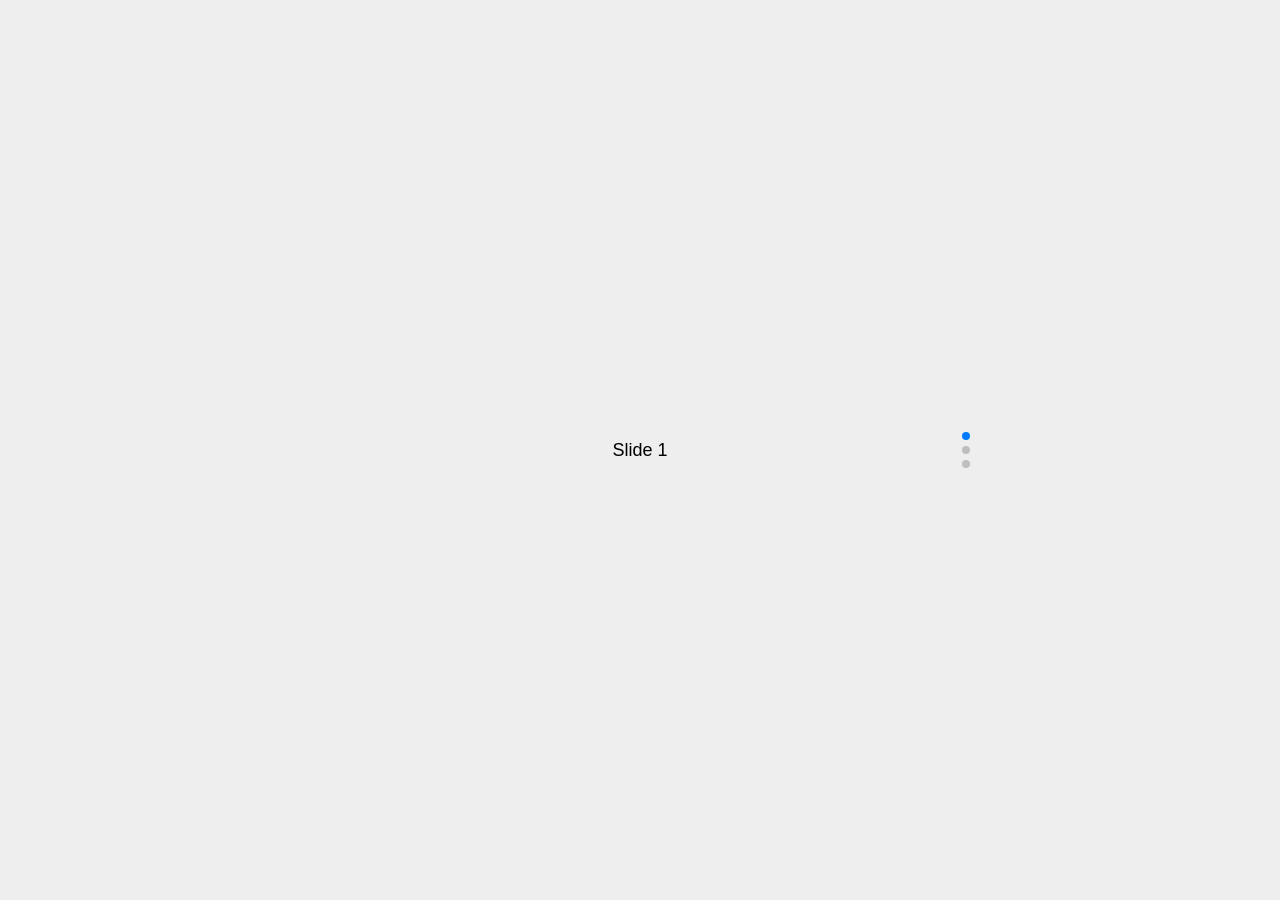
<file: femmes/public/index-tom.html>
<!DOCTYPE html>
<html lang="fr">
<head>
  <meta charset="utf-8">
  <meta name="viewport" content="width=device-width, initial-scale=1, minimum-scale=1, maximum-scale=1">
  <title>Hyblab 2023</title>
  <!-- Link Swiper's CSS -->
  <link rel="stylesheet" href="https://cdn.jsdelivr.net/npm/swiper@10/swiper-bundle.min.css" />
  <!-- Link your custom CSS file -->
  <link rel="stylesheet" href="css/testDuGars.css" />
</head>
<body>
  <!-- Le conteneur sert à vérouiller les proportions (aspect ratio) du contenu de la page (ici des slides) -->
  <div id="container">
    <!-- Swiper -->
    <div class="swiper mainSwiper">
        <div class="swiper-wrapper">
            <div class="swiper-slide">Slide 1</div>
            <div class="swiper-slide">
                <div class="swiper scrollSwiper">
                    <div class="swiper-wrapper">
                        <div class="swiper-slide">
                          <p>
                            Lorem ipsum dolor sit amet, consectetur adipiscing elit. In
                            luctus, ex eu sagittis faucibus, ligula ipsum sagittis magna,
                            et imperdiet dolor lectus eu libero. Vestibulum venenatis eget
                            turpis sed faucibus. Maecenas in ullamcorper orci, eu
                            ullamcorper sem. Etiam elit ante, luctus non ante sit amet,
                            sodales vulputate odio. Aenean tristique nisl tellus, sit amet
                            fringilla nisl volutpat cursus. Quisque dignissim lectus ac
                            nunc consectetur mattis. Proin vel hendrerit ipsum, et
                            lobortis dolor. Vestibulum convallis, nibh et tincidunt
                            tristique, nisl risus facilisis lectus, ut interdum orci nisl
                            ac nunc. Cras et aliquam felis. Quisque vel ipsum at elit
                            sodales posuere eget non est. Fusce convallis vestibulum dolor
                            non volutpat. Vivamus vestibulum quam ut ultricies pretium.
                          </p>
                          <p>
                            Suspendisse rhoncus fringilla nisl. Mauris eget lorem ac urna
                            consectetur convallis non vel mi. Donec libero dolor, volutpat
                            ut urna sit amet, aliquet molestie purus. Phasellus faucibus,
                            leo vel scelerisque lobortis, ipsum leo sollicitudin metus,
                            eget sagittis ante orci eu ipsum. Nulla ac mauris eu risus
                            sagittis scelerisque iaculis bibendum mauris. Cras ut egestas
                            orci. Cras odio risus, sagittis ut nunc vitae, aliquam
                            consectetur purus. Vivamus ornare nunc vel tellus facilisis,
                            quis dictum elit tincidunt. Donec accumsan nisi at laoreet
                            sodales. Cras at ullamcorper massa. Maecenas at facilisis ex.
                            Nam mollis dignissim purus id efficitur.
                          </p>
                          <p>
                            Curabitur eget aliquam erat. Curabitur a neque vitae purus
                            volutpat elementum. Vivamus quis vestibulum leo, efficitur
                            ullamcorper velit. Integer tincidunt finibus metus vel porta.
                            Mauris sed mauris congue, pretium est nec, malesuada purus.
                            Nulla hendrerit consectetur arcu et lacinia. Suspendisse augue
                            justo, convallis eget arcu in, pretium tempor ligula. Nullam
                            vulputate tincidunt est ut ullamcorper.
                          </p>
                          <p>
                            Curabitur sed sodales leo. Nulla facilisi. Etiam condimentum,
                            nisi id tempor vulputate, nisi justo cursus justo,
                            pellentesque condimentum diam arcu sit amet leo. Cum sociis
                            natoque penatibus et magnis dis parturient montes, nascetur
                            ridiculus mus. In placerat tellus a posuere vehicula. Donec
                            diam massa, efficitur vitae mattis et, pretium in augue. Fusce
                            iaculis mi quis ante venenatis, sit amet pellentesque orci
                            aliquam. Vestibulum elementum posuere vehicula.
                          </p>
                          <p>
                            Sed tincidunt diam a massa pharetra faucibus. Praesent
                            condimentum id arcu nec fringilla. Maecenas faucibus, ante et
                            venenatis interdum, erat mi eleifend dui, at convallis nisl
                            est nec arcu. Duis vitae arcu rhoncus, faucibus magna ut,
                            tempus metus. Cras in nibh sed ipsum consequat rhoncus. Proin
                            fringilla nulla ut augue tempor fermentum. Nunc hendrerit non
                            nisi vitae finibus. Donec eget ornare libero. Aliquam auctor
                            erat enim, a semper risus semper at. In ut dui in metus
                            tincidunt euismod eget et lacus. Aenean et dictum urna, sed
                            rhoncus lorem. Duis pharetra sagittis odio. Etiam a libero ut
                            nisi feugiat tincidunt vel vitae turpis. Maecenas vel orci sit
                            amet lorem hendrerit venenatis sollicitudin ut dui. Quisque
                            rhoncus nibh in massa pretium scelerisque.
                          </p>
                          <p>
                            Lorem ipsum dolor sit amet, consectetur adipiscing elit. In
                            luctus, ex eu sagittis faucibus, ligula ipsum sagittis magna,
                            et imperdiet dolor lectus eu libero. Vestibulum venenatis eget
                            turpis sed faucibus. Maecenas in ullamcorper orci, eu
                            ullamcorper sem. Etiam elit ante, luctus non ante sit amet,
                            sodales vulputate odio. Aenean tristique nisl tellus, sit amet
                            fringilla nisl volutpat cursus. Quisque dignissim lectus ac
                            nunc consectetur mattis. Proin vel hendrerit ipsum, et
                            lobortis dolor. Vestibulum convallis, nibh et tincidunt
                            tristique, nisl risus facilisis lectus, ut interdum orci nisl
                            ac nunc. Cras et aliquam felis. Quisque vel ipsum at elit
                            sodales posuere eget non est. Fusce convallis vestibulum dolor
                            non volutpat. Vivamus vestibulum quam ut ultricies pretium.
                          </p>
                          <p>
                            Suspendisse rhoncus fringilla nisl. Mauris eget lorem ac urna
                            consectetur convallis non vel mi. Donec libero dolor, volutpat
                            ut urna sit amet, aliquet molestie purus. Phasellus faucibus,
                            leo vel scelerisque lobortis, ipsum leo sollicitudin metus,
                            eget sagittis ante orci eu ipsum. Nulla ac mauris eu risus
                            sagittis scelerisque iaculis bibendum mauris. Cras ut egestas
                            orci. Cras odio risus, sagittis ut nunc vitae, aliquam
                            consectetur purus. Vivamus ornare nunc vel tellus facilisis,
                            quis dictum elit tincidunt. Donec accumsan nisi at laoreet
                            sodales. Cras at ullamcorper massa. Maecenas at facilisis ex.
                            Nam mollis dignissim purus id efficitur.
                          </p>
                          <p>
                            Curabitur eget aliquam erat. Curabitur a neque vitae purus
                            volutpat elementum. Vivamus quis vestibulum leo, efficitur
                            ullamcorper velit. Integer tincidunt finibus metus vel porta.
                            Mauris sed mauris congue, pretium est nec, malesuada purus.
                            Nulla hendrerit consectetur arcu et lacinia. Suspendisse augue
                            justo, convallis eget arcu in, pretium tempor ligula. Nullam
                            vulputate tincidunt est ut ullamcorper.
                          </p>
                          <p>
                            Curabitur sed sodales leo. Nulla facilisi. Etiam condimentum,
                            nisi id tempor vulputate, nisi justo cursus justo,
                            pellentesque condimentum diam arcu sit amet leo. Cum sociis
                            natoque penatibus et magnis dis parturient montes, nascetur
                            ridiculus mus. In placerat tellus a posuere vehicula. Donec
                            diam massa, efficitur vitae mattis et, pretium in augue. Fusce
                            iaculis mi quis ante venenatis, sit amet pellentesque orci
                            aliquam. Vestibulum elementum posuere vehicula.
                          </p>
                          <p>
                            Sed tincidunt diam a massa pharetra faucibus. Praesent
                            condimentum id arcu nec fringilla. Maecenas faucibus, ante et
                            venenatis interdum, erat mi eleifend dui, at convallis nisl
                            est nec arcu. Duis vitae arcu rhoncus, faucibus magna ut,
                            tempus metus. Cras in nibh sed ipsum consequat rhoncus. Proin
                            fringilla nulla ut augue tempor fermentum. Nunc hendrerit non
                            nisi vitae finibus. Donec eget ornare libero. Aliquam auctor
                            erat enim, a semper risus semper at. In ut dui in metus
                            tincidunt euismod eget et lacus. Aenean et dictum urna, sed
                            rhoncus lorem. Duis pharetra sagittis odio. Etiam a libero ut
                            nisi feugiat tincidunt vel vitae turpis. Maecenas vel orci sit
                            amet lorem hendrerit venenatis sollicitudin ut dui. Quisque
                            rhoncus nibh in massa pretium scelerisque.
                          </p>
                          <p>
                            Sed tincidunt diam a massa pharetra faucibus. Praesent
                            condimentum id arcu nec fringilla. Maecenas faucibus, ante et
                            venenatis interdum, erat mi eleifend dui, at convallis nisl
                            est nec arcu. Duis vitae arcu rhoncus, faucibus magna ut,
                            tempus metus. Cras in nibh sed ipsum consequat rhoncus. Proin
                            fringilla nulla ut augue tempor fermentum. Nunc hendrerit non
                            nisi vitae finibus. Donec eget ornare libero. Aliquam auctor
                            erat enim, a semper risus semper at. In ut dui in metus
                            tincidunt euismod eget et lacus. Aenean et dictum urna, sed
                            rhoncus lorem. Duis pharetra sagittis odio. Etiam a libero ut
                            nisi feugiat tincidunt vel vitae turpis. Maecenas vel orci sit
                            amet lorem hendrerit venenatis sollicitudin ut dui. Quisque
                            rhoncus nibh in massa pretium scelerisque.
                          </p>
                          <p>
                            Sed tincidunt diam a massa pharetra faucibus. Praesent
                            condimentum id arcu nec fringilla. Maecenas faucibus, ante et
                            venenatis interdum, erat mi eleifend dui, at convallis nisl
                            est nec arcu. Duis vitae arcu rhoncus, faucibus magna ut,
                            tempus metus. Cras in nibh sed ipsum consequat rhoncus. Proin
                            fringilla nulla ut augue tempor fermentum. Nunc hendrerit non
                            nisi vitae finibus. Donec eget ornare libero. Aliquam auctor
                            erat enim, a semper risus semper at. In ut dui in metus
                            tincidunt euismod eget et lacus. Aenean et dictum urna, sed
                            rhoncus lorem. Duis pharetra sagittis odio. Etiam a libero ut
                            nisi feugiat tincidunt vel vitae turpis. Maecenas vel orci sit
                            amet lorem hendrerit venenatis sollicitudin ut dui. Quisque
                            rhoncus nibh in massa pretium scelerisque.
                          </p>
                          <p>
                            Sed tincidunt diam a massa pharetra faucibus. Praesent
                            condimentum id arcu nec fringilla. Maecenas faucibus, ante et
                            venenatis interdum, erat mi eleifend dui, at convallis nisl
                            est nec arcu. Duis vitae arcu rhoncus, faucibus magna ut,
                            tempus metus. Cras in nibh sed ipsum consequat rhoncus. Proin
                            fringilla nulla ut augue tempor fermentum. Nunc hendrerit non
                            nisi vitae finibus. Donec eget ornare libero. Aliquam auctor
                            erat enim, a semper risus semper at. In ut dui in metus
                            tincidunt euismod eget et lacus. Aenean et dictum urna, sed
                            rhoncus lorem. Duis pharetra sagittis odio. Etiam a libero ut
                            nisi feugiat tincidunt vel vitae turpis. Maecenas vel orci sit
                            amet lorem hendrerit venenatis sollicitudin ut dui. Quisque
                            rhoncus nibh in massa pretium scelerisque.
                          </p>
                        </div>
                    </div>
                </div>
            </div>
            <div class="swiper-slide">Slide 3</div>
        </div>
        <div class="swiper-pagination"></div>
      </div>
    </div>
    <!-- Swiper JS -->
    <script src="https://cdn.jsdelivr.net/npm/swiper@10/swiper-bundle.min.js"></script>
    <!-- Link your custom JS file -->
    <script src="js/testDuGars.js"></script>
</body>
</html>
</file>
<file: femmes/public/css/testDuGars.css>
html, body {
    position: relative;
    height: 100%;
}

body {
    background: #eee;
    font-family: Helvetica Neue, Helvetica, Arial, sans-serif;
    font-size: 14px;
    color: #000;
    margin: 0;
    padding: 0;
}

.swiper {
    width: 100%;
    height: 100%;
}

.swiper-slide {
    padding: 30px;
    font-size: 18px;
    display: flex;
    flex-direction: column;
    justify-content: center;
    align-items: center;
    box-sizing: border-box;
    -webkit-box-sizing: border-box;
    height: auto;
}



/* ---------- Positioning of logos on the last slide -------------------- */
/* here we have a contraint on the height of the logos (not the width)     */
/* so we cannot use % and use em (which are proportional to the size of the */
/* slide because of body's font size rule at the end of this CSS           */
#bandeau {
    width:100%;
    position: absolute;
    bottom: 0;
    background-color: white;
    font-size: 20%;
  }

  #bandeau li{
    list-style-type: none;
    display: inline-block;
    vertical-align: middle;
    margin: 0 0.5em;
  }

  #bandeau img{
    height: 2.5em;
  }

  #bandeau #hyblab{
    margin: 1em auto;
    height: 3em;
    display: block;
  }

  #bandeau #cc, #bandeau #opensource
  {
    height: 1em;
  }

  #bandeau .stacked{
    display:block;
  }

  #bandeau ul{
    text-align: center;
    padding: 0 0;
    margin: 0.5em auto;
  }

  #bandeau .institutionnel
  {
    height: 2em;
  }


/* Most of the elements in this demo are absolute positioned with percentages */
#first-slide header, #second-slide header{
    text-align: center;
    width: 100%;
    top: 10%;
    position: absolute;
    font-size: 30%;
    z-index: 2;
}

#logo-hyblab{
    text-align: center;
    width: 50%;
    left: 50%; /* center the logo, in interaction with the negative margin-left */
    top: 50%;
    margin-left:-25%; /* this is half the width */
    margin-top:calc(-7.5% * 9 / 16 ); /* margins are relative to the element width... :-( */
    position: absolute;
    font-size: 50%;
    z-index: 2;
    cursor: pointer;
}

/* Last slide image is centered */
#img-fini{
    width: 70%;
    left: 50%; /* center the logo, in interaction with the negative margin-left */
    top: 40%;
    position: absolute;
    margin-left:-35%; /* this is half the width */
    margin-top:calc(-25% * 9 / 16 ); /* margins are relative to the element width... :-( */
}

main > section{
    background-image: url('../img/background.svg');
    background-size: 100% auto; /* background is full width and height is proportional to width */
    background-position: bottom; /* background is bottom aligned */
}

/* Footer of last slide is at the bottom and content is centered */
#first-slide footer{
    bottom: 5%;
    position: absolute;
    box-sizing: border-box; /* So that padding is not added to width (and width: 100% works) */
    width: 100%; /* could also use  width: calc(100% - 2em) if not using box-sizing */
    font-size: 20%;
    text-align: center;
    padding: 1em;
    background-color: rgba(0, 0, 0, 0.5);
}   

/* ---------- Important media queries for easy responsive content :-) ----------------- */
/* Whatever the device used, the content will be displayed full width and height if      */
/* the aspect ratio is between 3/4 and 9/16. If not it is locked to either 3/4 or 9/16  */

/* When the aspect ratio is smaller that 3/4, display a 3/4 content */
#container{
    position: fixed; /* To set the size of the container to 100% of the visible viewport height AND for absolute positioning of child elements*/ 
    height: 100%;   /* even on mobile devices with url or navigation bars */
    margin-left: calc((100vw - 100 * 3vh / 4) / 2); /* Add black bands on left and right */
    width: calc(100 * 3vh / 4); /* Force 3/4 aspect ratio */
}

/* We set a default font size here. It will be the base for all other font sizes */
/* Here the font size is proportional to content width */
body{
    font-size: calc(15vh * 3 / 4);
}

/* Fill the whole viewport when its aspect ratio is between 9/16 and 3/4 */
@media screen and (max-aspect-ratio: 3/4) {
    #container{
        margin-left: 0; /* reset margin-left */
        width: 100vw; /* content is full width (and full height because of the default rule for container height */
    }

    /* We set a default font size here. It will be the base for all other font sizes */
    /* Here the font size is proportional to content width */
    body{
        font-size: 15vw;
    }
}

/* The content is displayed at 9/16 If the aspect ratio is higher that 9/16  */ 
@media screen and (max-aspect-ratio: 9/16) {
    #container{
        margin-left: 0; /* reset left margin */
        width: 100vw;   /* content is full width */
        margin-top: calc(-50 * 16vw / 9); /* move the content half the height to the top */
        top:50%; /* then center it ! */
        height: calc(100 * 16vw / 9); /* adjust height so that aspect ratio is 9/16 */
    }

    /* We set a default font size here. It will be the base for all other font sizes */
    /* Here the font size is proportional to content width */
    body{
        font-size: 15vw;
    }
}
</file>
